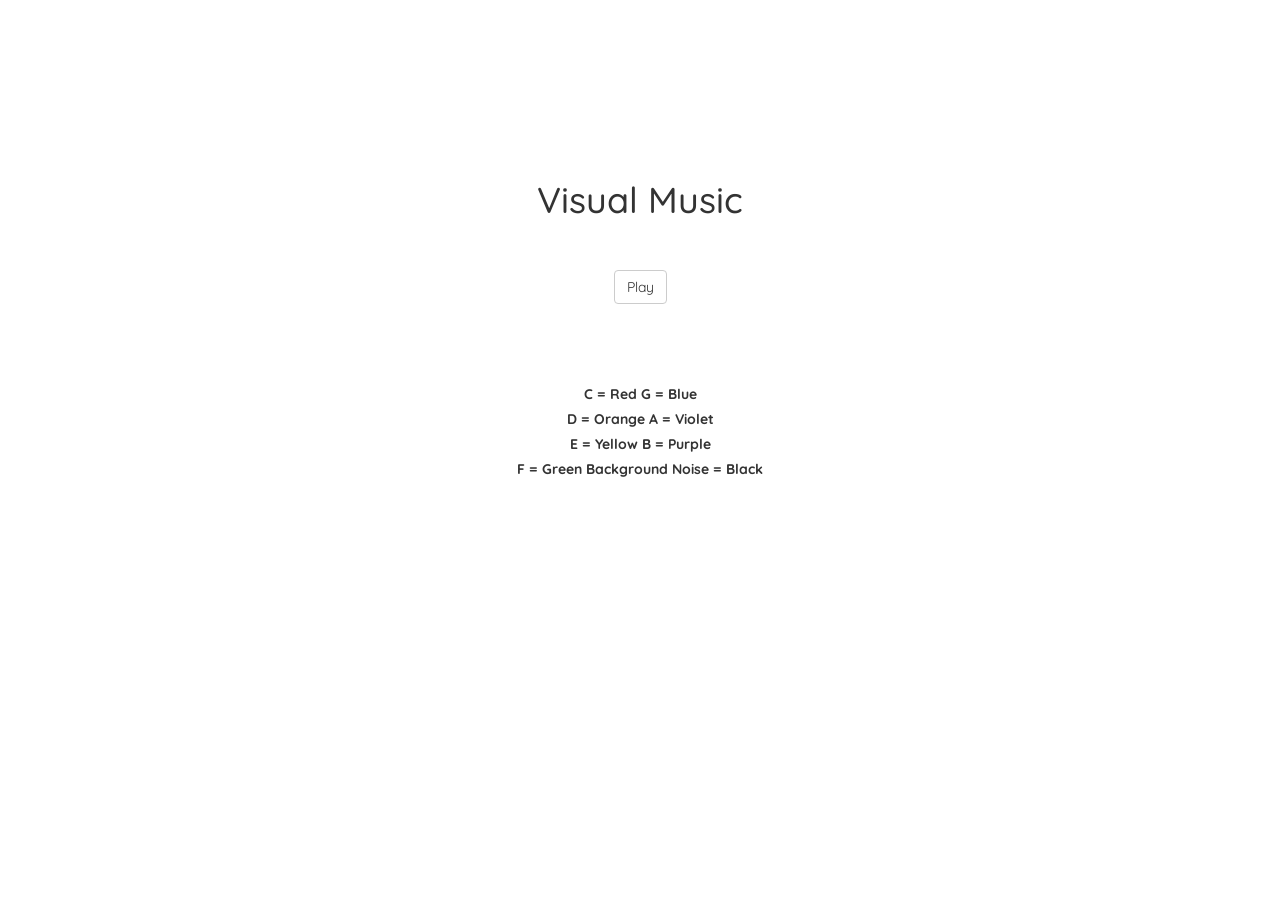
<file: home.html>
<html>
    <head>
       <title>Visual Music</title>
 <meta name="viewport" content="width=device-width, initial-scale=1">
<link rel="stylesheet" href="https://maxcdn.bootstrapcdn.com/bootstrap/3.4.0/css/bootstrap.min.css">
<link rel="preconnect" href="https://fonts.googleapis.com">
<link rel="preconnect" href="https://fonts.gstatic.com" crossorigin>
<link href="https://fonts.googleapis.com/css2?family=Nunito&display=swap" rel="stylesheet">
<script src="https://ajax.googleapis.com/ajax/libs/jquery/3.4.1/jquery.min.js"></script>
<script src="https://maxcdn.bootstrapcdn.com/bootstrap/3.4.0/js/bootstrap.min.js"></script>
<link rel="preconnect" href="https://fonts.googleapis.com">
  <link rel="preconnect" href="https://fonts.gstatic.com" crossorigin>
  <link href="https://fonts.googleapis.com/css2?family=Nunito:wght@400;700&family=Quicksand:wght@600&display=swap" rel="stylesheet">



<link href="home.css" rel="stylesheet">
</head>
<body>
    <center>
    <br><br><br><br><br><br><br><br>
    <h1>Visual Music</h1>
    <br><br>
    <button class="btn btn-default" onclick="Play()">Play</button>
    <br><br> <br><br><br>
    <div>
    <label>
        C = Red  G = Blue
    </label>
    <br>
    
    <label>
        D = Orange  A = Violet
    </label>
    <br>
    <label>
        E = Yellow  B = Purple
    </label>
    <br>
    <label>
        F = Green  Background Noise = Black
    </label>
    </div>

   
   
   
       
</center>
<script src="home.js"></script>
</body>
</html>
</file>
<file: home.css>
body{
    font-family:  'Quicksand', sans-serif;;
}
</file>
